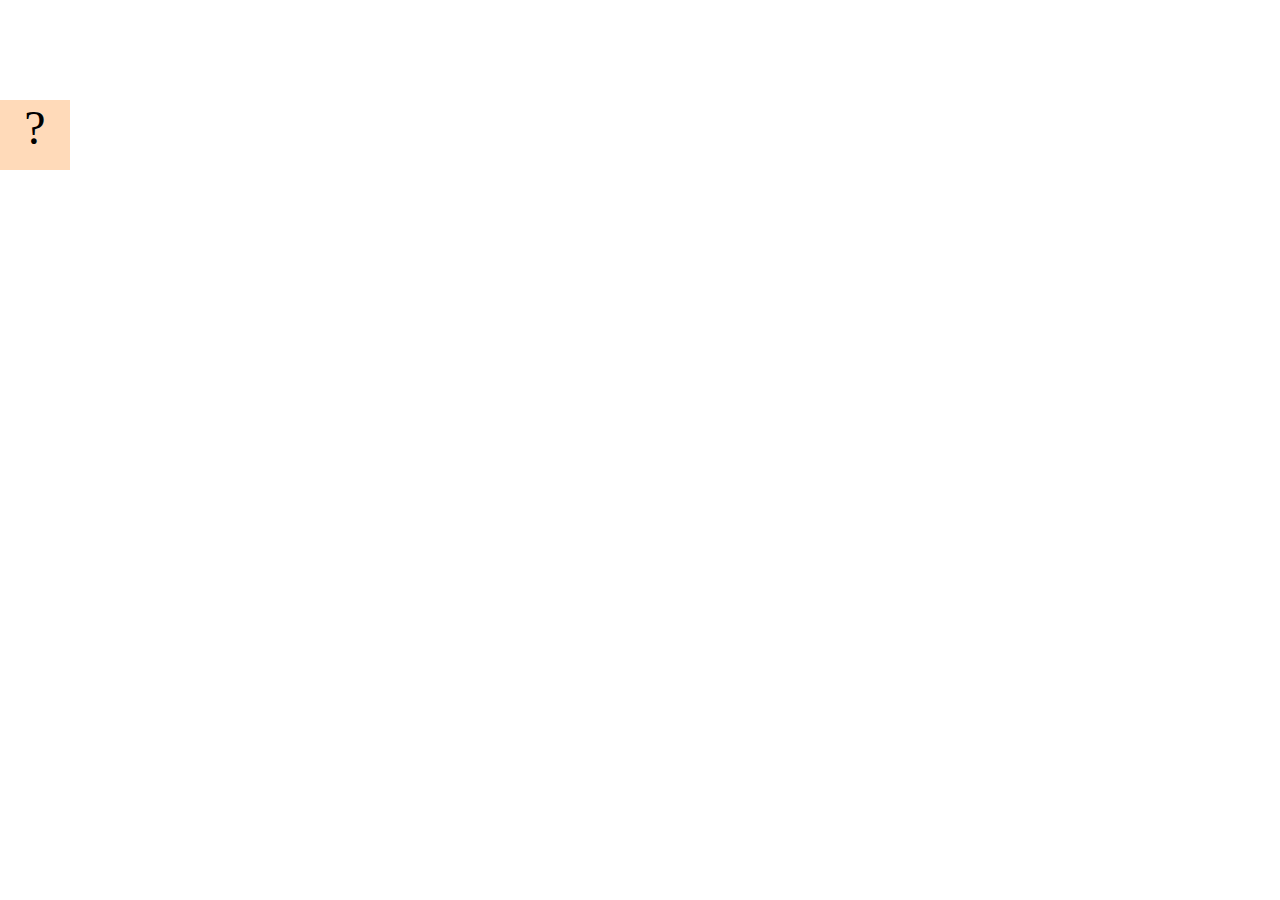
<file: projects/bouncing-box/index.html>
<!DOCTYPE html>
<html>
<head>
  <meta charset="utf-8">
  <title>JS Bin</title>
  <style>
    .box {
      display: block;
      width: 70px;
      height: 70px;
      top: 100px;
      left: 0px;
      background-color: peachpuff;
      position: absolute;
      font-size: 300%;
      text-align: center;
    }
  </style>
</head>
<body class="board">
  <div class="box"></div>
  <script src="//cdnjs.cloudflare.com/ajax/libs/jquery/2.1.1/jquery.min.js"></script>
</body>
</html>
</head>
<body class="board">
	<!-- HTML for the box -->
	<div class="box">?</div>

	<!-- BEGIN JAVASCRIPT -->
	<script>
		(function(){
			'use strict'
			/* global &*/

			// Variable declarations
			var box;
			var boardWidth;
			var update;
			var handleBoxClick;

			// jQuery stuff setup for you
			box = $('.box');
			boardWidth = $('.board').width();

			// TODO 2

			
			function update() {
				// TODO 3 / 6 / 7 / 8
				
		


			
			function handleBoxClick() {
				// TODO 4 / 5
				
		


			//this calls update every 50 milliseconds
			setInterval(update, 50);
			// this calls the handle handleBoxClick function every time the box is clicked on
			box.on('click', handleBoxClick);
	
	</script>
</body>
</html>
</file>
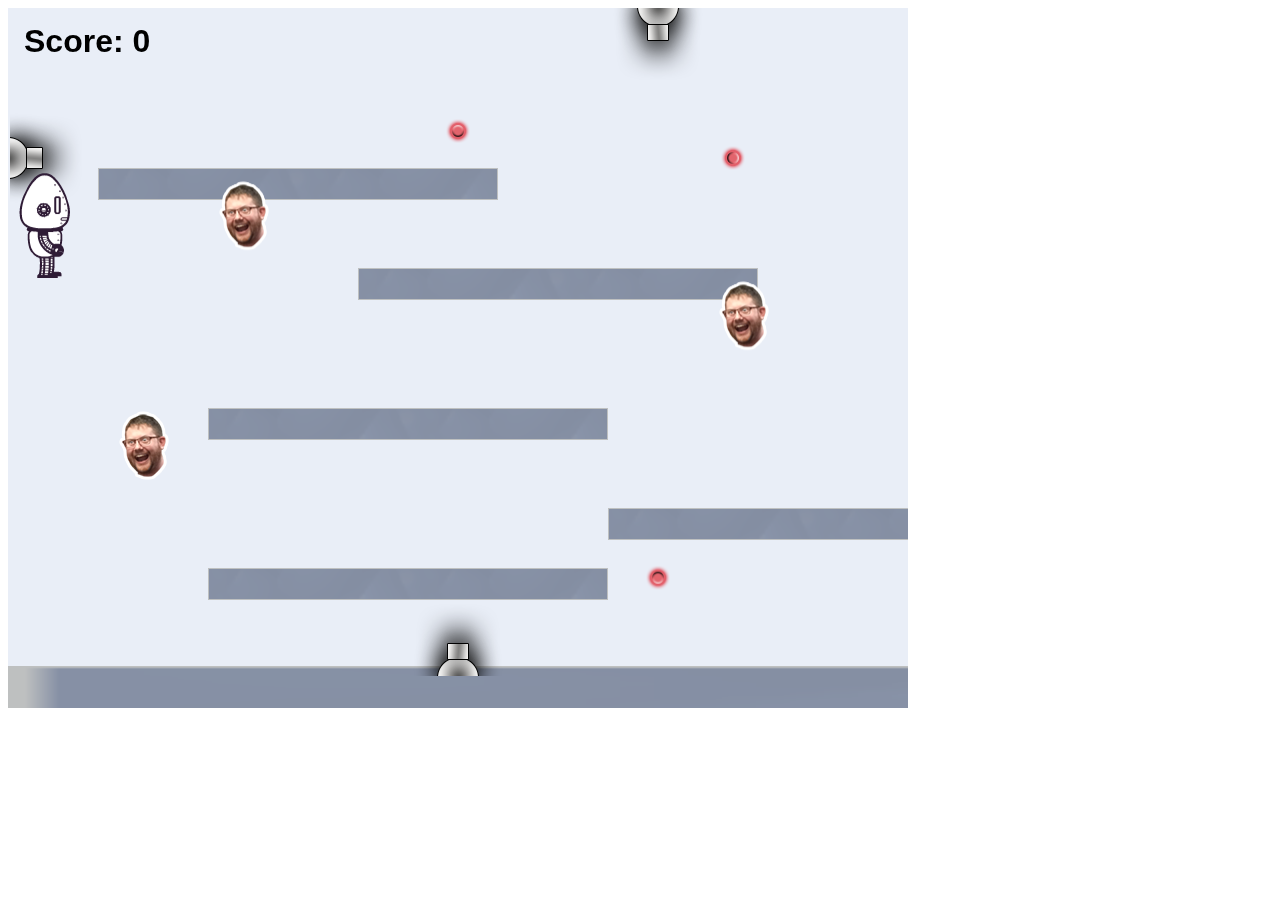
<file: projects/platformer/index.html>
<!DOCTYPE html>
<html>
    <head>
        <title>Platformer</title>
        <script src="lib/jquery.min.js"></script>
        <script src="lib/phaser.min.js"></script>
        <script src="js/factory/game.js"></script>
        <script src="js/factory/preload.js"></script>
        <script src="js/factory/platform.js"></script>
        <script src="js/factory/collectable.js"></script>
        <script src="js/factory/cannon.js"></script>
        <script src="js/factory/player.js"></script>
        <script src="js/controller/player-manager.js"></script>
        <script src="js/init/platform.js"></script>
        <script src="js/init/collectable.js"></script>
        <script src="js/init/cannon.js"></script>
        <script src="js/init/player.js"></script>
    </head>
    <body>
        <script src="js/index.js"></script>
    </body>
</html>
</file>
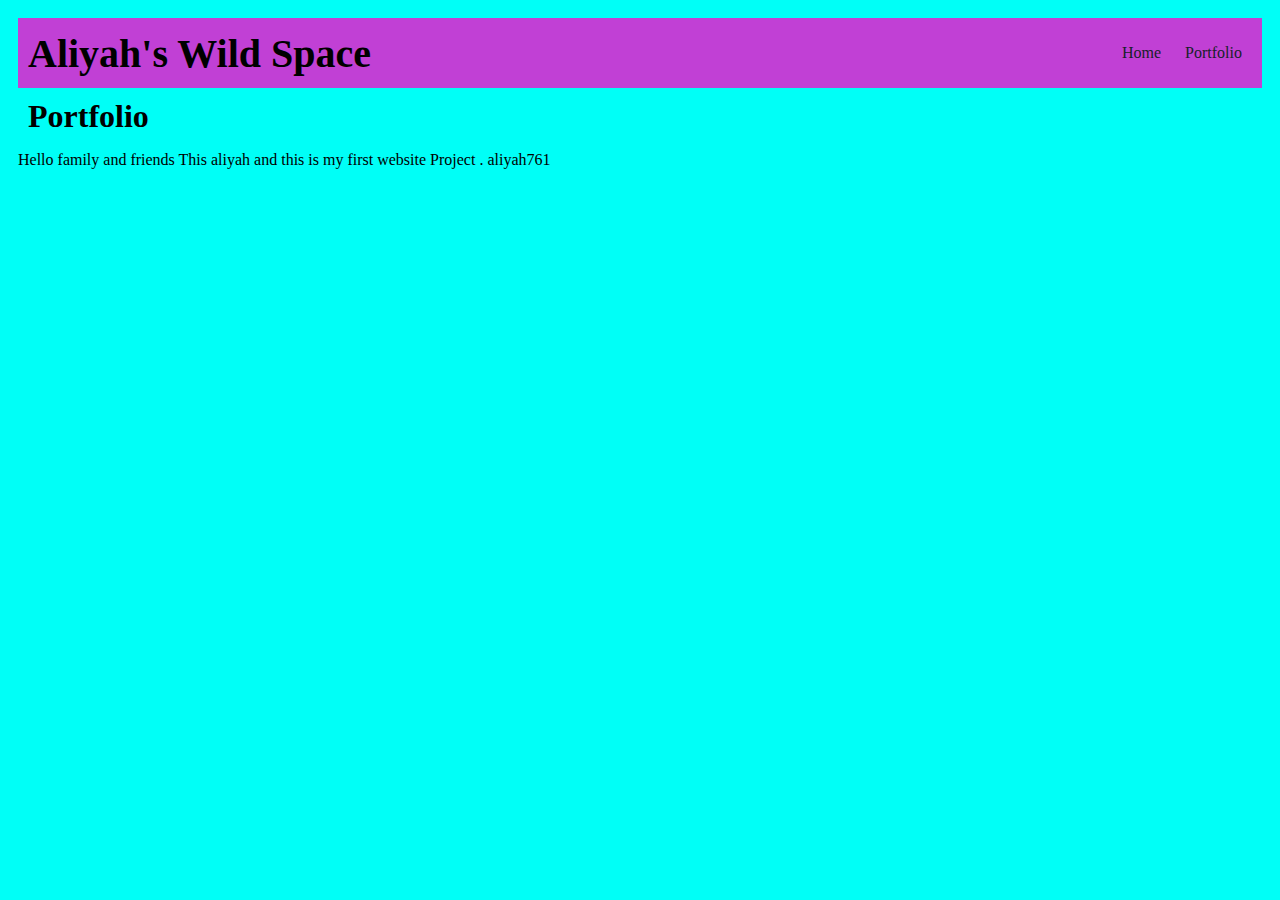
<file: portfolio.html>
<!DOCTYPE HTML>
<html>
    <head>
         <title>Aliyah's Wild Space</title>
            <style type="text/css">
            body {
                background: rgb(0, 255, 247 );
                color: rgb(0, 0, 0  );
                padding: 10px;
                font-family: Impact
 ;
            }
            header {
                font-size: 2.5em;
                font-weight: bold;
            }
            h1 {
                margin: 10px;
            }
            #all-contents {
                max-width: 800px;
                margin: auto;
            }
    
            /* navigation menu */
            nav {
                background: rgb(193, 64, 213 );
                margin: 0 auto;
                display: flex;
                padding: 10px;
            }
            nav header {
                display: flex;
                align-items: center;
                color: rgb(0, 0, 0 
);
                flex: 1;
            }
            nav ul {
                list-style-image: none;
            }
            nav li {
                display: inline-block;
                padding: 0 10px;
            }
            nav a {
                text-decoration: none;
                color: #17202A;
            }
    
            /* main container area beneath menu */
            main {
                background: rgb(0, 255, 255 
;
                display: flex;
            }
            .content {
                flex: 1;
                padding: 15px;
            }
            /* portfolio styles */
            #portfolio {
                list-style-type: none;
                padding-left: 0;
            }
            
            #portfolio li {
                background: #00FFFF;
                padding: 10px;
                border-radius: 10px;
                margin-bottom: 10px;
            }
            
            #portfolio li:hover {
                background: #fff;
            } 
            
            #portfolio a {
                text-decoration: wavy;
                color: #00FFFF;
            }
        </style>
    </head>
<nav>
            <header>Aliyah's Wild Space</header>
            <ul>
                <li><a href="index.html">Home</a>
                </li>
                <li><a href="portfolio.html">Portfolio</a>
                </li>
            </ul>
        </nav>
         <main>
            <div class= content">
                <h1>Portfolio</h1>
                <ul id="portfolio"
                </ul>
            </div>
        </main>
    <body>
        
      <div id="all-contents">
      
      </div>
    </body>
</html> Hello family and friends This aliyah and this is my first website Project .
aliyah761
</file>
